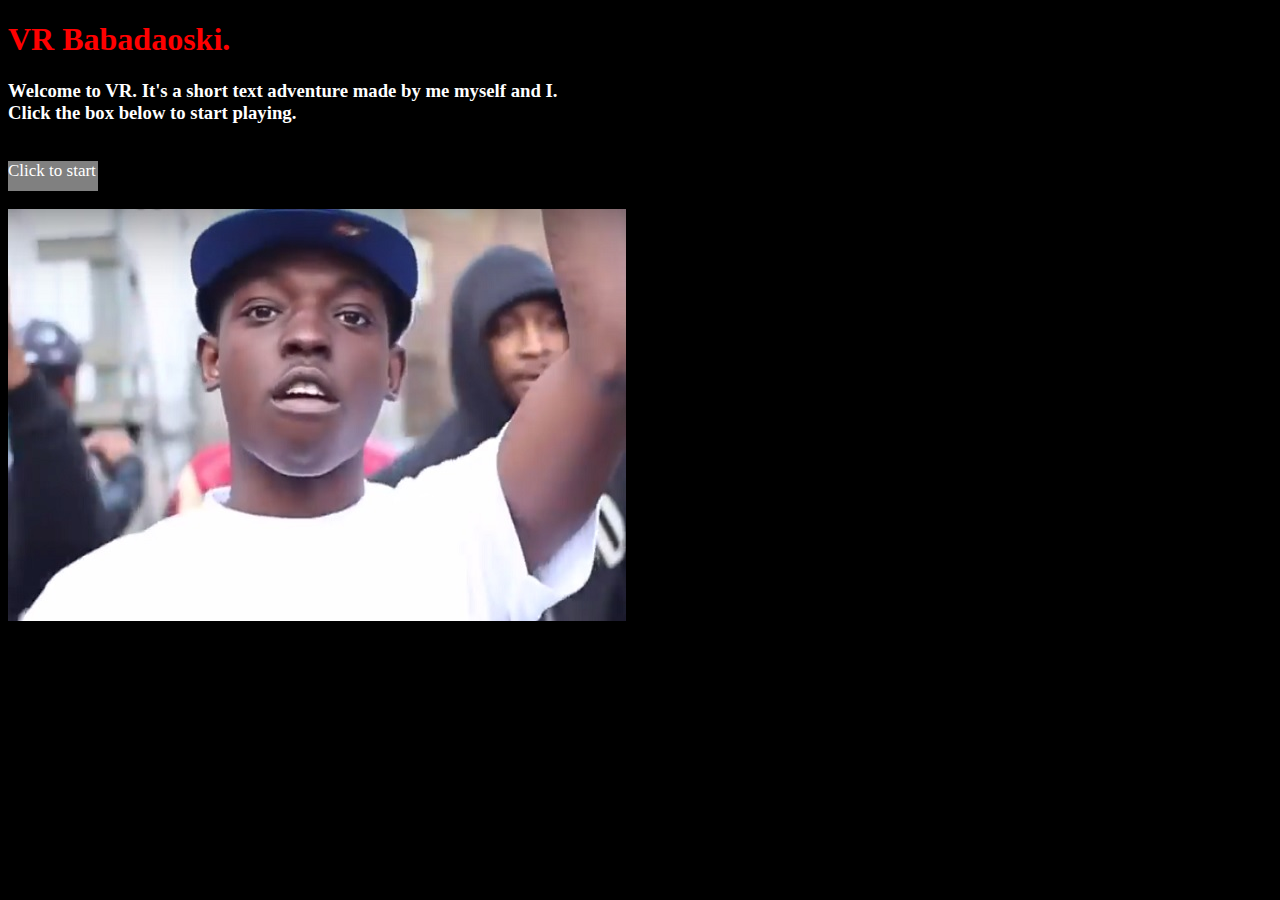
<file: index.html>
<!DOCTYPE html>
<html>
<head>
	<script type="text/javascript" src="script.js"></script>
	<link rel="stylesheet" type="text/css" href="StyleNiggasBeLike.css">
	<title>VR Babadaoski</title>
</head>
<body>

	<h1>VR Babadaoski.</h1>
	<h3>Welcome to VR. It's a short text adventure made by me myself and I. </br>Click the box below to start playing. </h3></br>
	
	<div id="start" onclick="yes()">Click to start</div></br>

	<a href = "https://en.wikipedia.org/wiki/Bobby_Shmurda"><img src="bobby-shmurda.jpg"> 
	
</body>
</html>
</file>
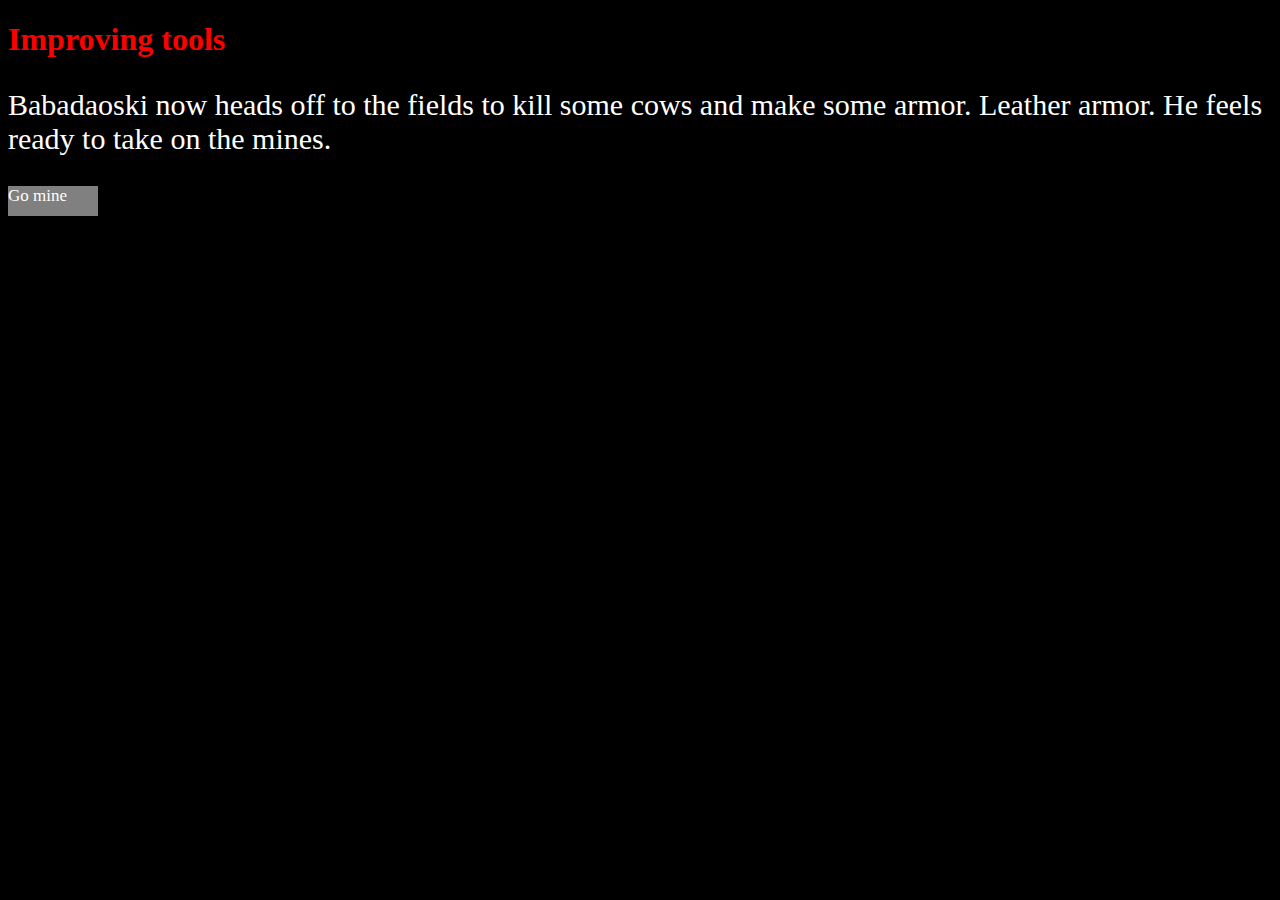
<file: ExtraScreen.html>
<!DOCTYPE html>
<html>
<head>
	<script type="text/javascript" src="script.js"></script>
	<link rel="stylesheet" type="text/css" href="StyleNiggasBeLike.css">
	<title>VR Zimbardo</title>
</head>
<body>
	<h1>Improving tools</h1>
	<p>Babadaoski now heads off to the fields to kill some cows and make some armor. Leather armor. He feels ready to take on the mines.</p>

	<div class="nextscreen" onclick="screen4()">Go mine</div></br>

</body>
</html>
</file>
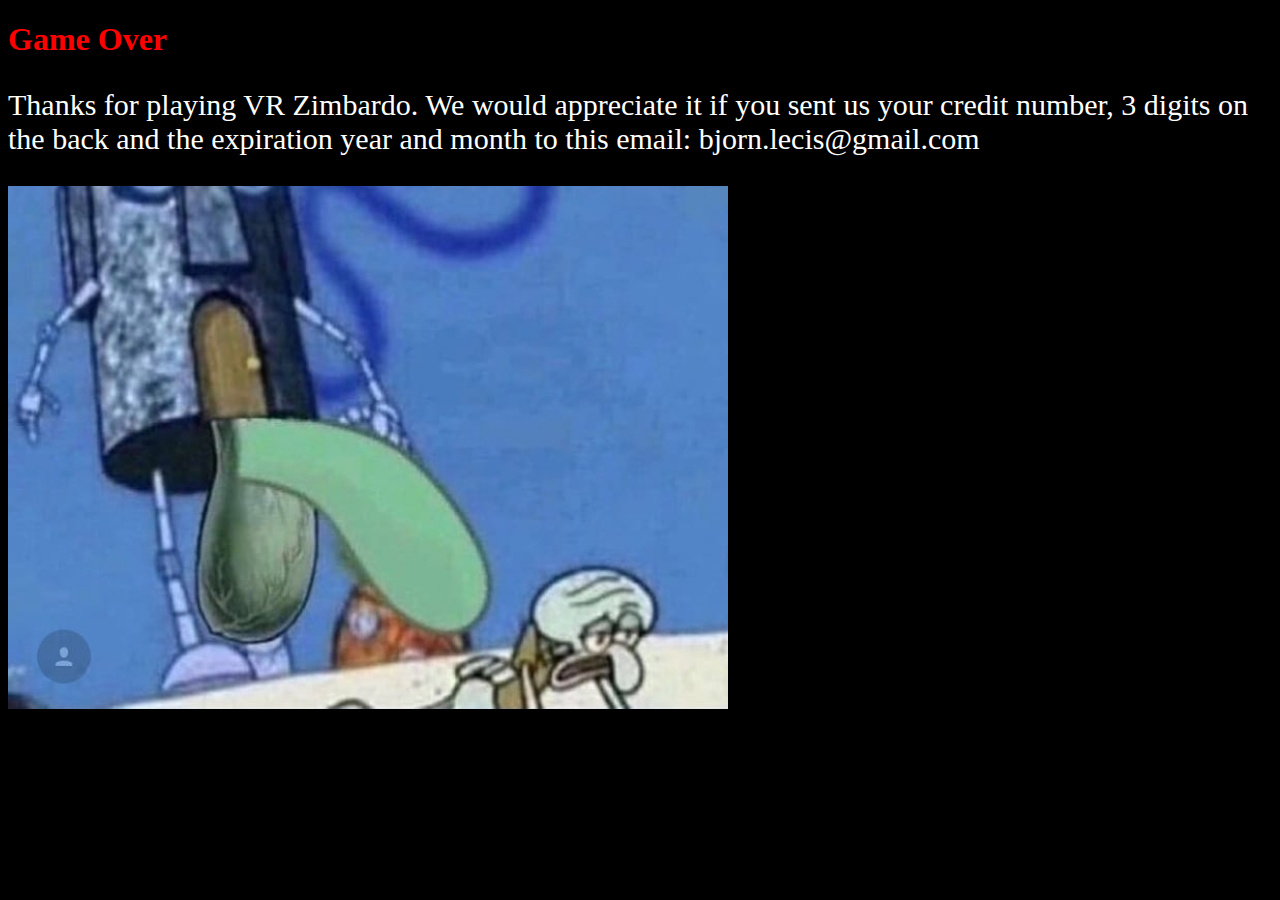
<file: GameOver.html>
<!DOCTYPE html>
<html>
<head>
	<script type="text/javascript" src="script.js"></script>
	<link rel="stylesheet" type="text/css" href="StyleNiggasBeLike.css">
	<title>VR Zimbardo</title>
</head>
<body>
	<h1>Game Over</h1>
	<p>Thanks for playing VR Zimbardo. We would appreciate it if you sent us your credit number, 3 digits on the back and the expiration year and month to this email: bjorn.lecis@gmail.com</p>
	<image src="20190124_201150.png">
</body>
</html>
</file>
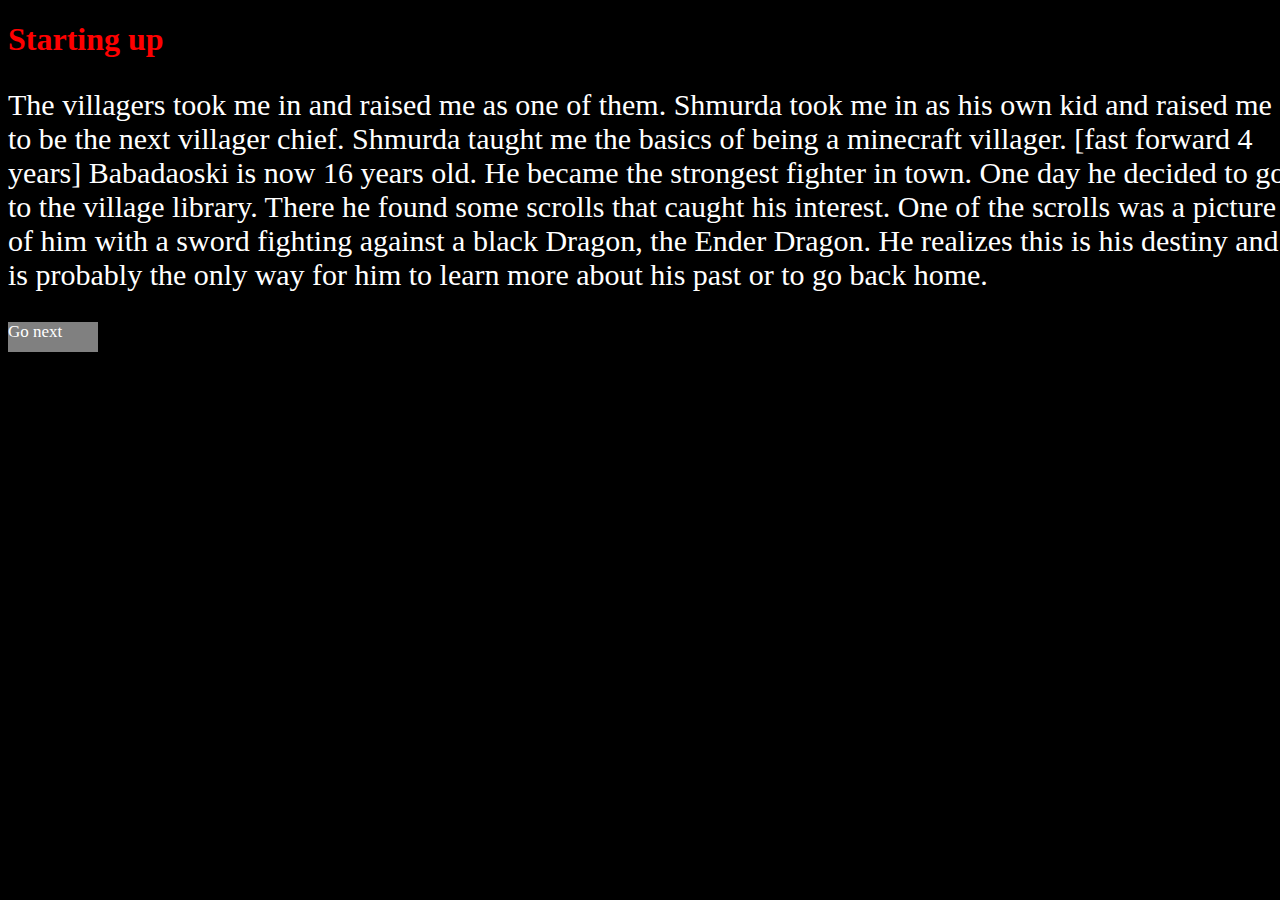
<file: Intro2.html>
<!DOCTYPE html>
<html>
<head>
	<script type="text/javascript" src="script.js"></script>
	<link rel="stylesheet" type="text/css" href="StyleNiggasBeLike.css">
	<title>VR Zimbardo</title>
</head>
<body>
	<h1>Starting up</h1>

	<p>The villagers took me in and raised me as one of them. Shmurda took me in as his own kid and raised me to be the next villager chief. Shmurda taught me the basics of being a minecraft villager. [fast forward 4 years] Babadaoski is now 16 years old. He became the strongest fighter in town. One day he decided to go to the village library. There he found some scrolls that caught his interest. One of the scrolls was a picture of him with a sword fighting against a black Dragon, the Ender Dragon. He realizes this is his destiny and is probably the only way for him to learn more about his past or to go back home.</p>
		<div class="nextscreen" onclick="screen3()">Go next</div></br>
</body>
</html>
</file>
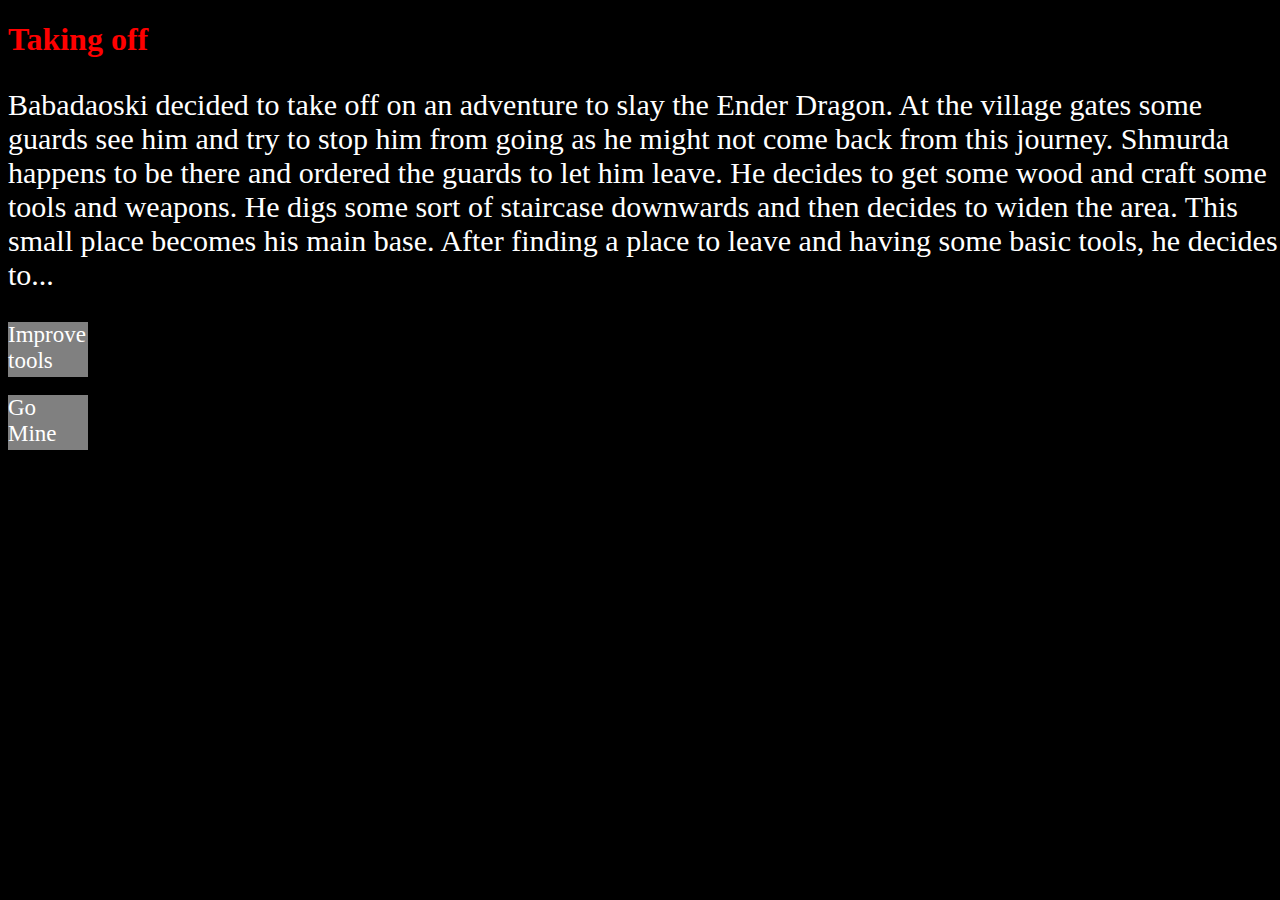
<file: Intro3.html>
<!DOCTYPE html>
<html>
<head>
	<script type="text/javascript" src="script.js"></script>
	<link rel="stylesheet" type="text/css" href="StyleNiggasBeLike.css">
	<title>VR Zimbardo</title>
</head>
<body>
	<h1>Taking off</h1>
	<p>Babadaoski decided to take off on an adventure to slay the Ender Dragon. At the village gates some guards see him and try to stop him from going as he might not come back from this journey. Shmurda happens to be there and ordered the guards to let him leave. He decides to get some wood and craft some tools and weapons. He digs some sort of staircase downwards and then decides to widen the area. This small place becomes his main base. After finding a place to leave and having some basic tools, he decides to...</br> 
		<div class="choices" onclick="ExtraScreen()">Improve tools</div></br><div class="choices" onclick="screen4()">Go Mine</div></p>

</body>
</html>
</file>
<file: StyleNiggasBeLike.css>
body{
	background-color: black;
	color: white;
	padding: 0;
	width: 100%;
	height: 100%;
}



#start{
	height: 30px;
	width: 90px;
	background-color: gray;
	font-size: 17px;
	color: white;
}
.nextscreen {
	height: 30px;
	width: 90px;
	background-color: gray;
	font-size: 17px;
	color: white;
}

p{
	font-size: 30px;
}
.choices{
	height: 55px;
	width: 80px;
	background-color: gray;
	font-size: 23px;
	color: white;
}

h1{
	color: red;
}
</file>
